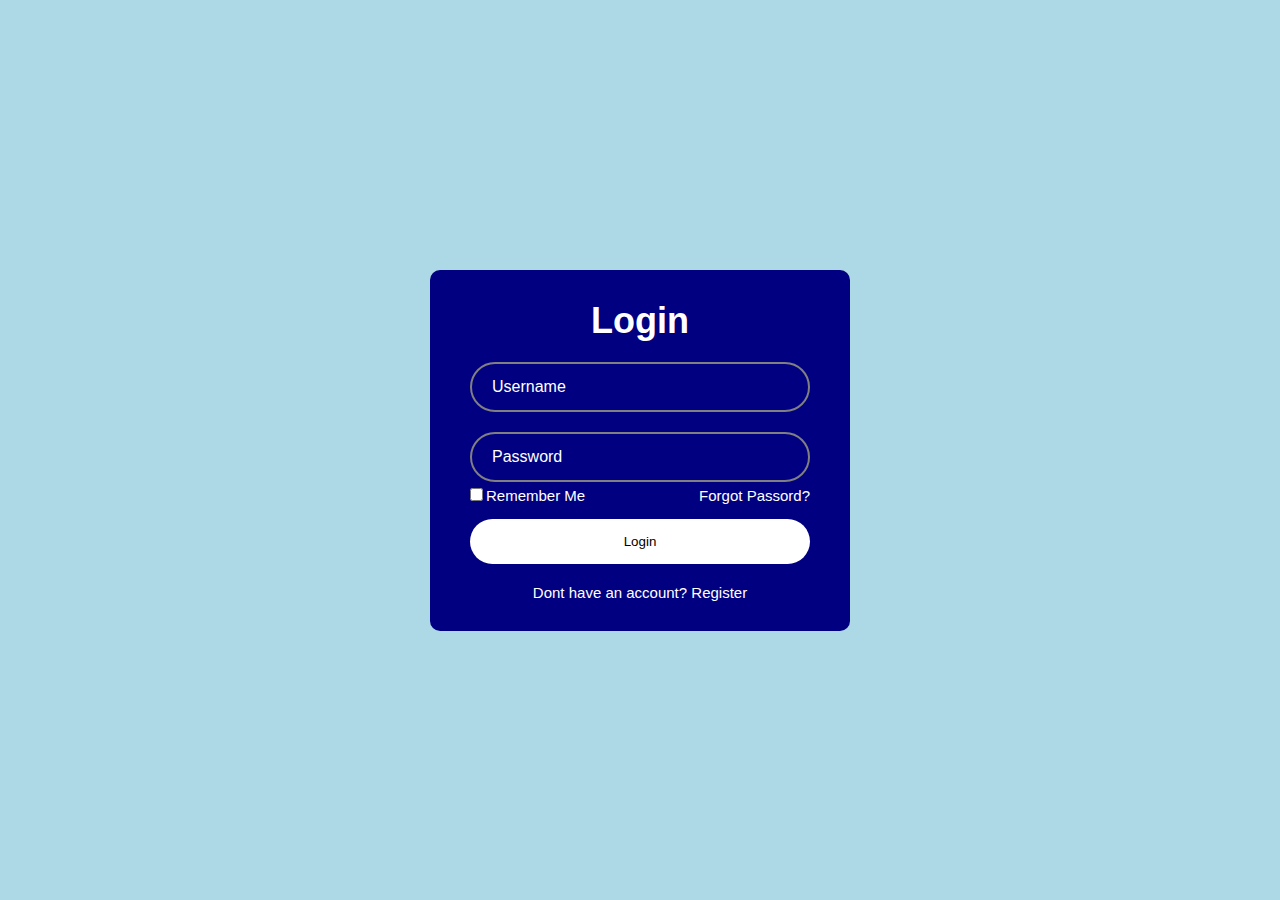
<file: login.html>
<!DOCTYPE html>
<html lang="en">
<head>
    <meta charset="UTF-8">
    <meta name="viewport" content="width=device-width, initial-scale=1.0">
    <title>Login</title>
    <link rel="stylesheet" href="login.css">
</head>
<body>
    <div class="wrapper">
        <form action="">
            <h1>Login</h1>
            <div class="input-box">
                <input type="text" placeholder="Username" required>
            </div>
            
            <div class="input-box">
                <input type="password" placeholder="Password"required>
            </div>
            <div class="remember-forgot">
                <label><input type="checkbox">Remember Me</label>
                <a href="#">Forgot Passord?</a>
            </div>
            <button type="submit" class="btn">Login</button>
            <div class="register-link">
                <p>Dont have an account? <a href="#">Register</a></p>
            </div>
        </form>
    </div>
    
</body>
</html>
</file>
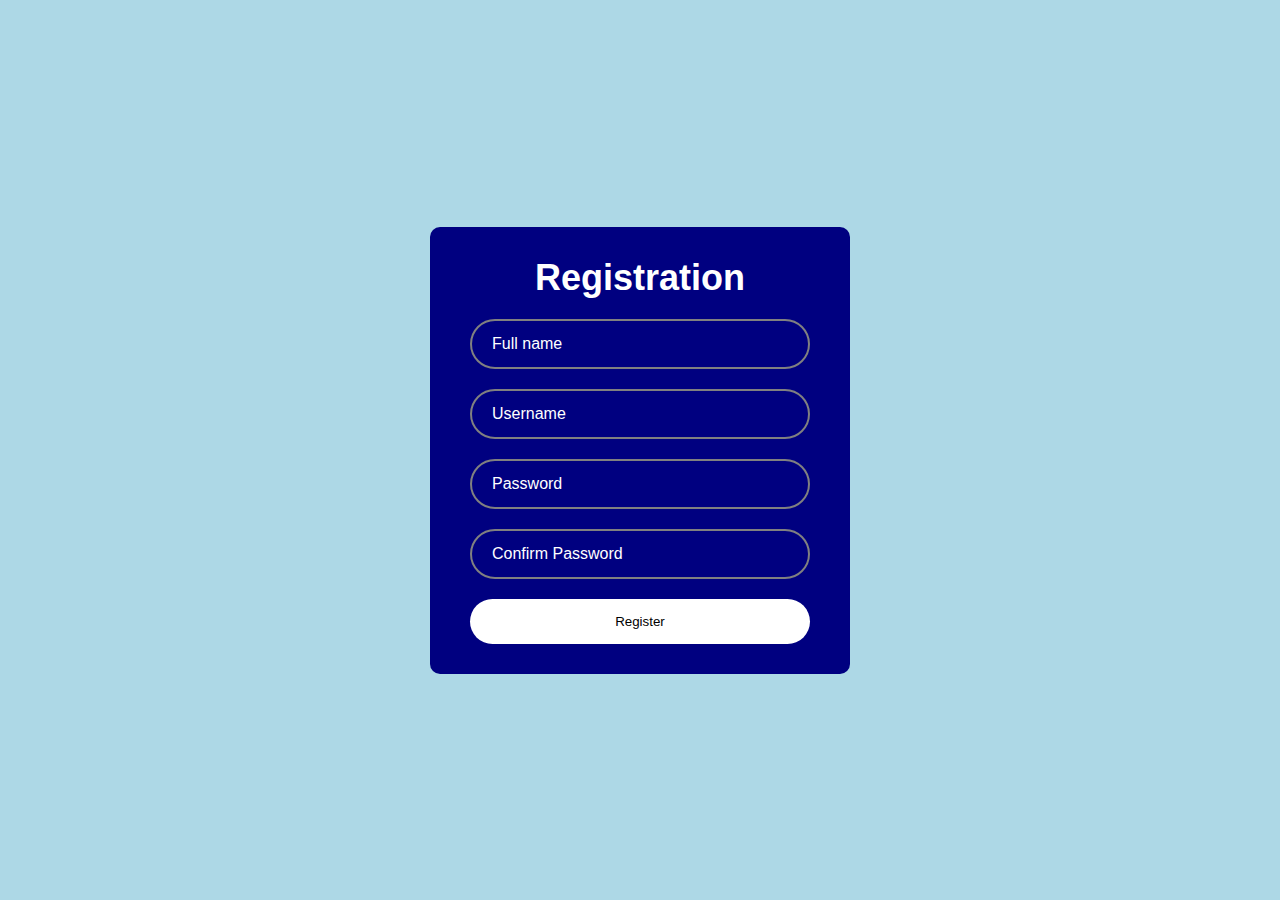
<file: register.html>
<!DOCTYPE html>
<html lang="en">
<head>
    <meta charset="UTF-8">
    <meta name="viewport" content="width=device-width, initial-scale=1.0">
    <title>Register</title>
    <link rel="stylesheet" href="register.css">
</head>
<body>
    <div class="wrapper">
        <form action="">
            <h1>Registration</h1>
            <div class="input-box">
                <input type="text" placeholder="Full name" required>
            </div>
            <div class="input-box">
                <input type="text" placeholder="Username" required>
            </div>
            <div class="input-box">
                <input type="password" placeholder="Password" required>
            </div>
            <div class="input-box">
                <input type="password" placeholder="Confirm Password" required>
            </div>
            <button type="submit" class="btn">Register</button>
            
    </div>
    
    
</body>
</html>
</file>
<file: login.css>
*{
    margin: 0;
    padding: 0;
    box-sizing: border-box;
    font-family: sans-serif;
}
body{
    display: flex;
    justify-content: center;
    align-items: center;
    min-height: 100vh;
    background-color: lightblue;
}
.wrapper{
    width: 420px;
    background-color: navy;
    color:white;
    border-radius: 10px;
    padding: 30px 40px;
}
.wrapper h1{
    font-size: 36px;
    text-align: center;
}
.wrapper .input-box{
    width: 100%;
    height: 50px;
    margin: 20px 0;
}
.input-box input{
    width: 100%;
    height: 100%;
    background: transparent;
    border: 2px solid gray;
    border-radius: 40px;
    font-size: 16px;
    color: white;
    padding: 20px 45px 20px 20px;
}
.input-box input::placeholder{
    color: white;
}
.wrapper .remember-forgot{
    display: flex;
    justify-content: space-between;
    font-size: 15px;
    margin: -15px 0 15px;
}
.remember-forgot label input{
    accent-color: white;
    margin-right: 3px;
}
.remember-forgot a{
    color: white;
    text-decoration: none;
}
.remember-forgot a:hover{
    text-decoration: underline;
  
}
.wrapper .btn{
    width: 100%;
    height: 45px;
    background: white;
    border: none;
    border-radius: 40px;
    cursor: pointer;
}
.wrapper .btn:hover{
    transform: scale(1.1);
    transition: .4s;
}
.wrapper .register-link{
    font-size: 15px;
    text-align: center;
    margin-top: 20px;
}
.register-link p a{
    color: white;
    text-decoration: none;

}
.register-link p a:hover{
    text-decoration: underline;
}
</file>
<file: register.css>
*{
    margin: 0;
    padding: 0;
    box-sizing: border-box;
    font-family: sans-serif;
}
body{
    display: flex;
    justify-content: center;
    align-items: center;
    background-color: lightblue;
    min-height: 100vh;
    color: white;
}
.wrapper{
    width: 420px;
    background-color: navy;
    color:white;
    border-radius: 10px;
    padding: 30px 40px;
}
.wrapper h1{
    font-size: 36px;
    text-align: center;
}
.wrapper .input-box{
    width: 100%;
    height: 50px;
    margin: 20px 0;
}
.input-box input{
    width: 100%;
    height: 100%;
    background: transparent;
    border: 2px solid gray;
    border-radius: 40px;
    font-size: 16px;
    color: white;
    padding: 20px 45px 20px 20px;
}
.input-box input::placeholder{
    color: white;
}
.wrapper .btn{
    width: 100%;
    height: 45px;
    background: white;
    border: none;
    border-radius: 40px;
    cursor: pointer;
}
.wrapper .btn:hover{
    transition: .4s;
    transform: scale(1.1);
}
</file>
